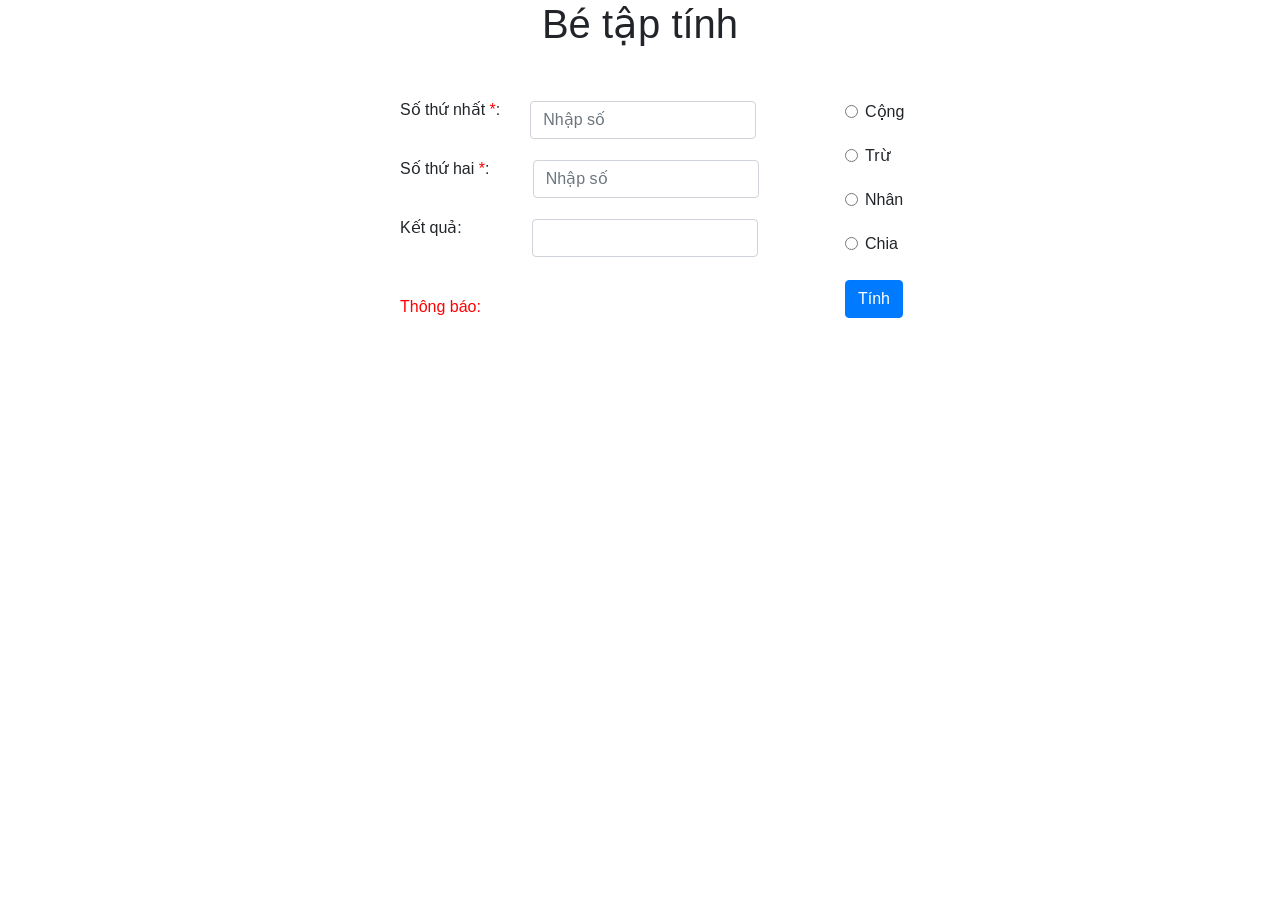
<file: index.html>
<!DOCTYPE html>
<html lang="en">
<head>
	<meta charset="UTF-8">
	<meta name="viewport" content="width=device-width, initial-scale=1">  
	<title>Calculator</title>
	<link rel="stylesheet" href="1.css">	
	<link rel="stylesheet" href="https://maxcdn.bootstrapcdn.com/bootstrap/4.3.1/css/bootstrap.min.css">

</head>
<body>
	<div class="main">
		<div class="container">
			<h1 class="text-center">Bé tập tính</h1>
			<br>
			<div class="row">
				<div class="col-lg-3 col-md-0"></div>
				<div class="col-lg-5 col-md-12">
					<form class="form-inline">
						<label for="no1"><h6>Số thứ nhất <span>*</span>:</h6>
						<input type="text" class="form-control" id="no1" placeholder="Nhập số">
						<div class="invalid-feedback">Nhập số thứ nhất</div></label>
						<label for="no2"><h6>Số thứ hai <span>*</span>: &nbsp;&nbsp;</h6>
						<input type="text" class="form-control" id="no2" placeholder="Nhập số">     
						<div class="invalid-feedback">Nhập số thứ hai</div></label> 
						<label><h6 class="d-inline-block">Kết quả:&nbsp;&nbsp;&nbsp;&nbsp;&nbsp;&nbsp;&nbsp;&nbsp;&nbsp;</h6>
						<input type="number" class="form-control" id="result"/></label>					
						<label class="thongBao"><h6><br/>Thông báo:</h6>
						<div id="warning"></div></label>
						
					</form>

				</div>
				<div class="col-lg-2">
					<form class="d-inline-block" id="dau">
						<div class="form-check">
							<label class="form-check-label" for="cong">
								<input type="radio" class="form-check-input" id="cong" name="phepTinh" value="cong">Cộng
							</label>
						</div>
						<div class="form-check">
							<label class="form-check-label" for="tru">
								<input type="radio" class="form-check-input" id="tru" name="phepTinh" value="tru">Trừ
							</label>
						</div>						
						<div class="form-check">
							<label class="form-check-label" for="nhan">
								<input type="radio" class="form-check-input" id="nhan" name="phepTinh" value="nhan">Nhân
							</label>
						</div>						
						<div class="form-check">
							<label class="form-check-label" for="chia">
								<input type="radio" class="form-check-input" id="chia" name="phepTinh" value="chia">Chia
							</label>
						</div>      

					</form>
					<br>
					<br>
					<button value = "=" onclick="calc();" class="btn btn-primary">Tính</button>

					<script type="text/javascript" src="1.js"></script>

				</div>
			</div>
		</div>
	</div>
</body>
</html>
</file>
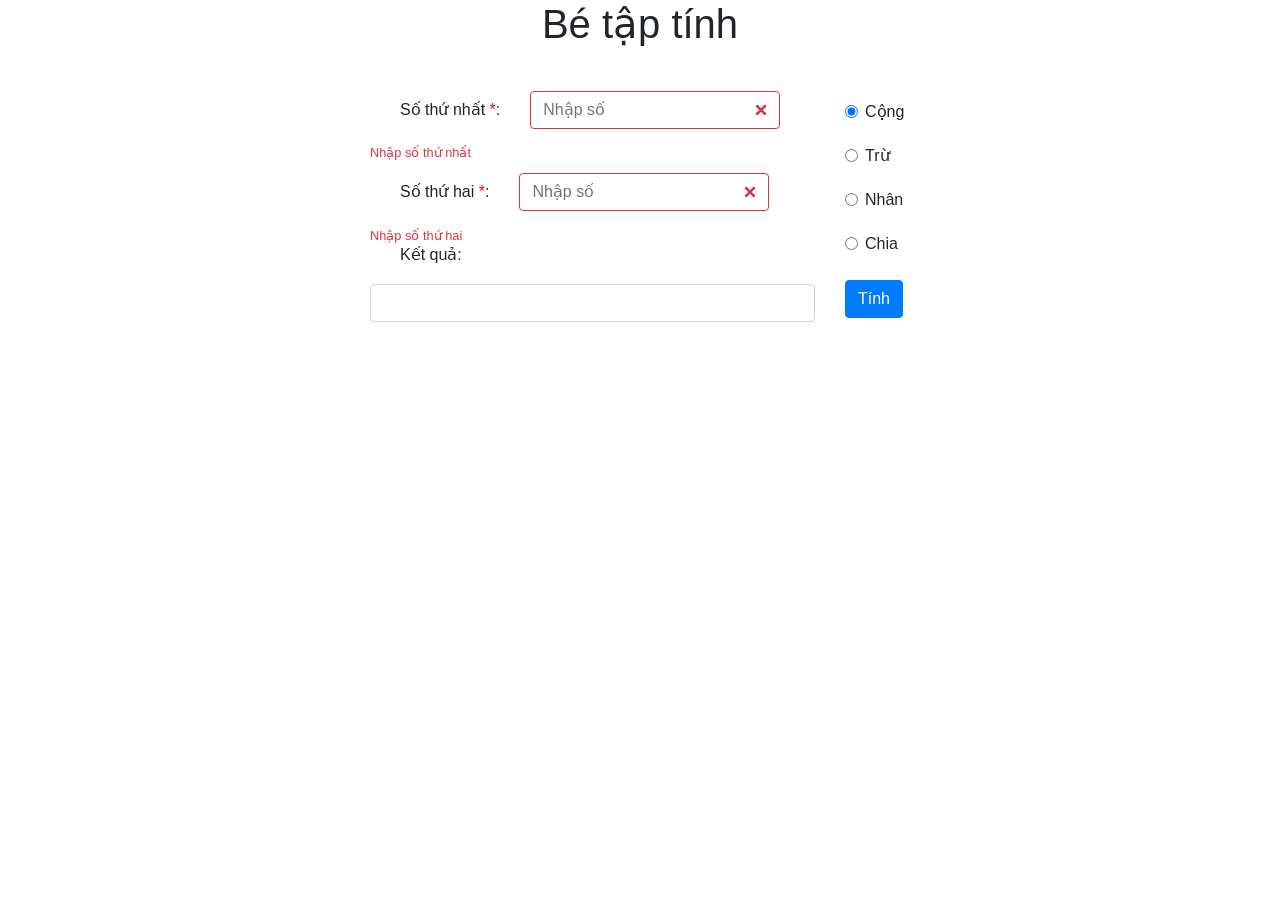
<file: 1.html>
<!DOCTYPE html>
<html lang="en">
<head>
	<meta charset="UTF-8">
	<meta name="viewport" content="width=device-width, initial-scale=1">  
	<title>Calculater</title>
	<link rel="stylesheet" href="1.css">	
	<script type="text/javascript" src="1.js"></script>
	<link rel="stylesheet" href="https://maxcdn.bootstrapcdn.com/bootstrap/4.3.1/css/bootstrap.min.css">
	<script src="https://ajax.googleapis.com/ajax/libs/jquery/3.4.1/jquery.min.js"></script>
	<script src="https://cdnjs.cloudflare.com/ajax/libs/popper.js/1.14.7/umd/popper.min.js"></script>
	<script src="https://maxcdn.bootstrapcdn.com/bootstrap/4.3.1/js/bootstrap.min.js"></script>
</head>
<body>
	<div class="main">
		<div class="container">
			<h1 class="text-center">Bé tập tính</h1>
			<br>
			<div class="row">
				<div class="col-md-3"></div>
				<div class="col-md-5">
					<form class="form-inline was-validated">
						<label for="no1"><h6>Số thứ nhất <span>*</span>:</h6></label>
						<input type="number" class="form-control" id="no1" placeholder="Nhập số" step="any" required>
						<div class="invalid-feedback">Nhập số thứ nhất</div>
						<label for="no2"><h6>Số thứ hai <span>*</span>:</h6></label>
						<input type="number" class="form-control" id="no2" placeholder="Nhập số" step="any" required>      
						<div class="invalid-feedback">Nhập số thứ hai</div>
						
					</form>
					<div d-inline><h6>Kết quả: &nbsp;&nbsp;&nbsp;&nbsp;&nbsp;&nbsp;&nbsp;&nbsp;</h6><input type="number" class="form-control" id="result"/>
					</div>
				</div>
				<div class="col-md-2">
					<form class="d-inline-block was-validated" id="dau">
						<div class="form-check">
							<label class="form-check-label" for="cong">
								<input type="radio" class="form-check-input" id="cong" name="phepTinh" value="cong" checked>Cộng
							</label>
						</div>
						<div class="form-check">
							<label class="form-check-label" for="tru">
								<input type="radio" class="form-check-input" id="tru" name="phepTinh" value="tru">Trừ
							</label>
						</div>						
						<div class="form-check">
							<label class="form-check-label" for="nhan">
								<input type="radio" class="form-check-input" id="nhan" name="phepTinh" value="nhan">Nhân
							</label>
						</div>						
						<div class="form-check">
							<label class="form-check-label" for="chia">
								<input type="radio" class="form-check-input" id="chia" name="phepTinh" value="chia">Chia
							</label>
						</div>      

					</form>
					<br>
					<br>
					<button value = "=" onclick="calc();" class="btn btn-primary">Tính</button>

				</div>
			</div>
		</div>
	</div>
</body>
</html>
</file>
<file: 1.css>
*{margin: 0;padding: 0;}

div#warning {
    margin-left: 20px;
    color: red;
}

.thongBao {
    color: red;
}

span {
    color: red;
}

h6 {
    float: left;
}

.td {
    margin: 20px;
}

h6 {
    margin: 30px;
    margin-bottom: 20px !important;
}

label {
    margin-top: 20px;
}
</file>
